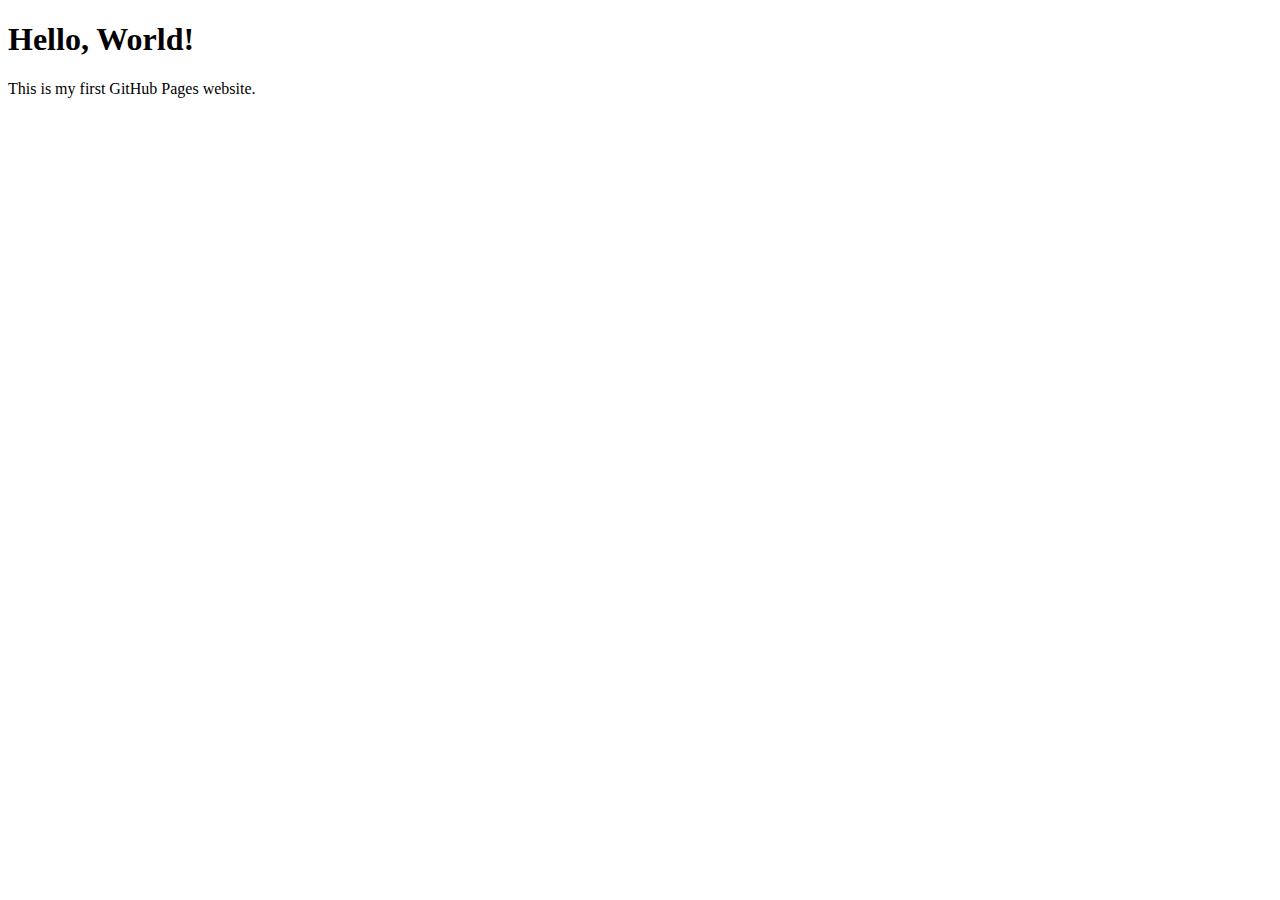
<file: index.html>
<!DOCTYPE html>
<html lang="en">
<head>
 <meta charset="UTF-8">
 <meta name="viewport" content="width=device-width, initialscale=1.0">
 <title>Welcome to My GitHub Pages</title>
</head>
<body>
 <h1>Hello, World!</h1>
 <p>This is my first GitHub Pages website.</p>
</body>
</html>
</file>
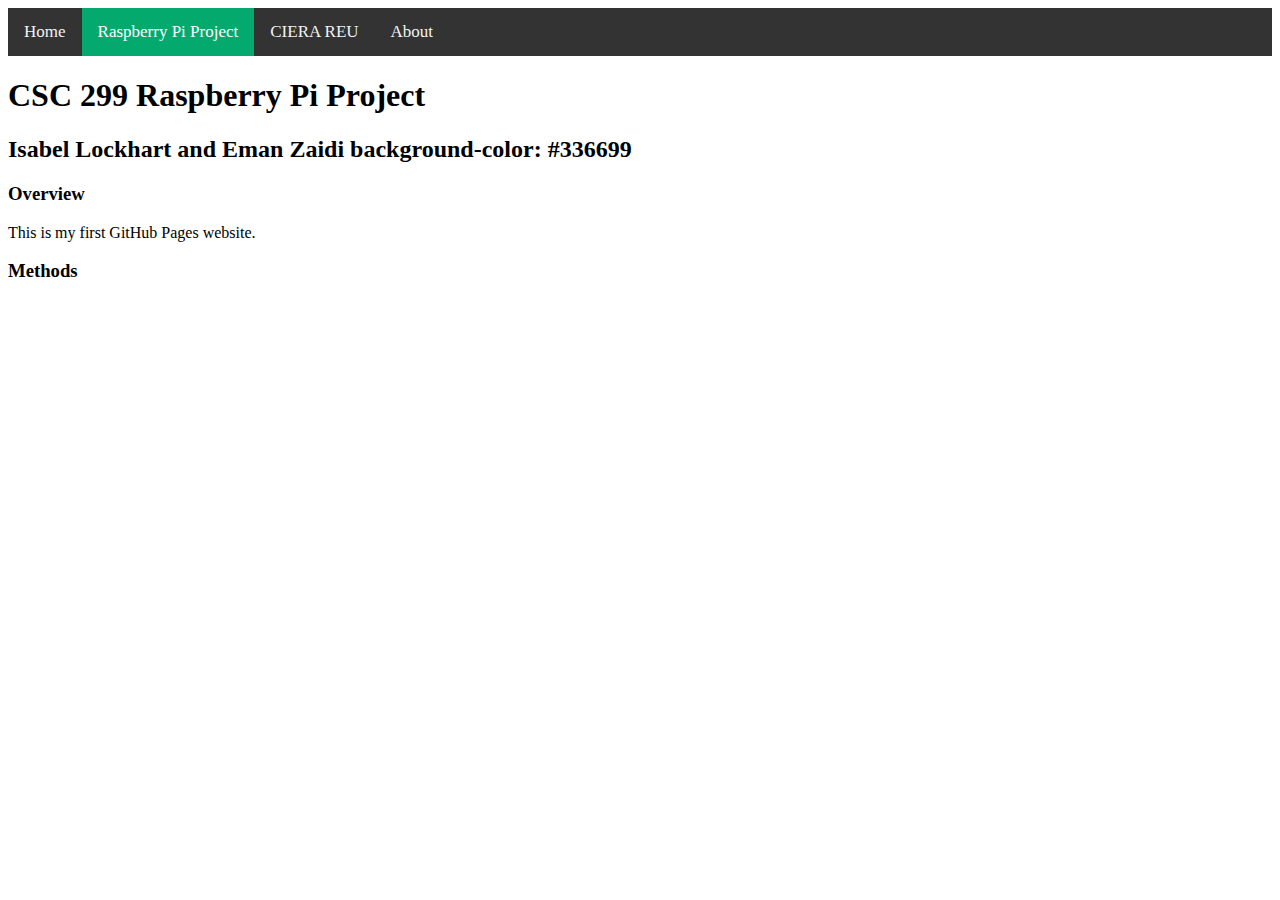
<file: RaspPi.html>
<!DOCTYPE html>
<html lang="en">
<head>
 <meta charset="UTF-8">
 <meta name="viewport" content="width=device-width, initialscale=1.0">
 <link rel="stylesheet" type="text/css" href="myStyle.css">
 <div class="topnav">
  <a href="index.html">Home</a>
  <a class="active" href="RaspPi.html">Raspberry Pi Project</a>
  <a href="cierareu.html">CIERA REU</a>
  <a href="about.html">About</a>
</div>
 
 <title>Raspberyy Pi Project</title>
</head>
 
<body>
 <h1>CSC 299 Raspberry Pi Project</h1>
 <h2>Isabel Lockhart and Eman Zaidi
 background-color: #336699
 </h2>
 <h3>Overview</h3>
 <p>This is my first GitHub Pages website.</p>
 <h3>Methods</h3>
</body>
</html>
</file>
<file: myStyle.css>
/* Add a black background color to the top navigation */
.topnav {
  background-color: #333;
  overflow: hidden;
}

/* Style the links inside the navigation bar */
.topnav a {
  float: left;
  color: #f2f2f2;
  text-align: center;
  padding: 14px 16px;
  text-decoration: none;
  font-size: 17px;
}

/* Change the color of links on hover */
.topnav a:hover {
  background-color: #ddd;
  color: black;
}

/* Add a color to the active/current link */
.topnav a.active {
  background-color: #04AA6D;
  color: white;
}
</file>
